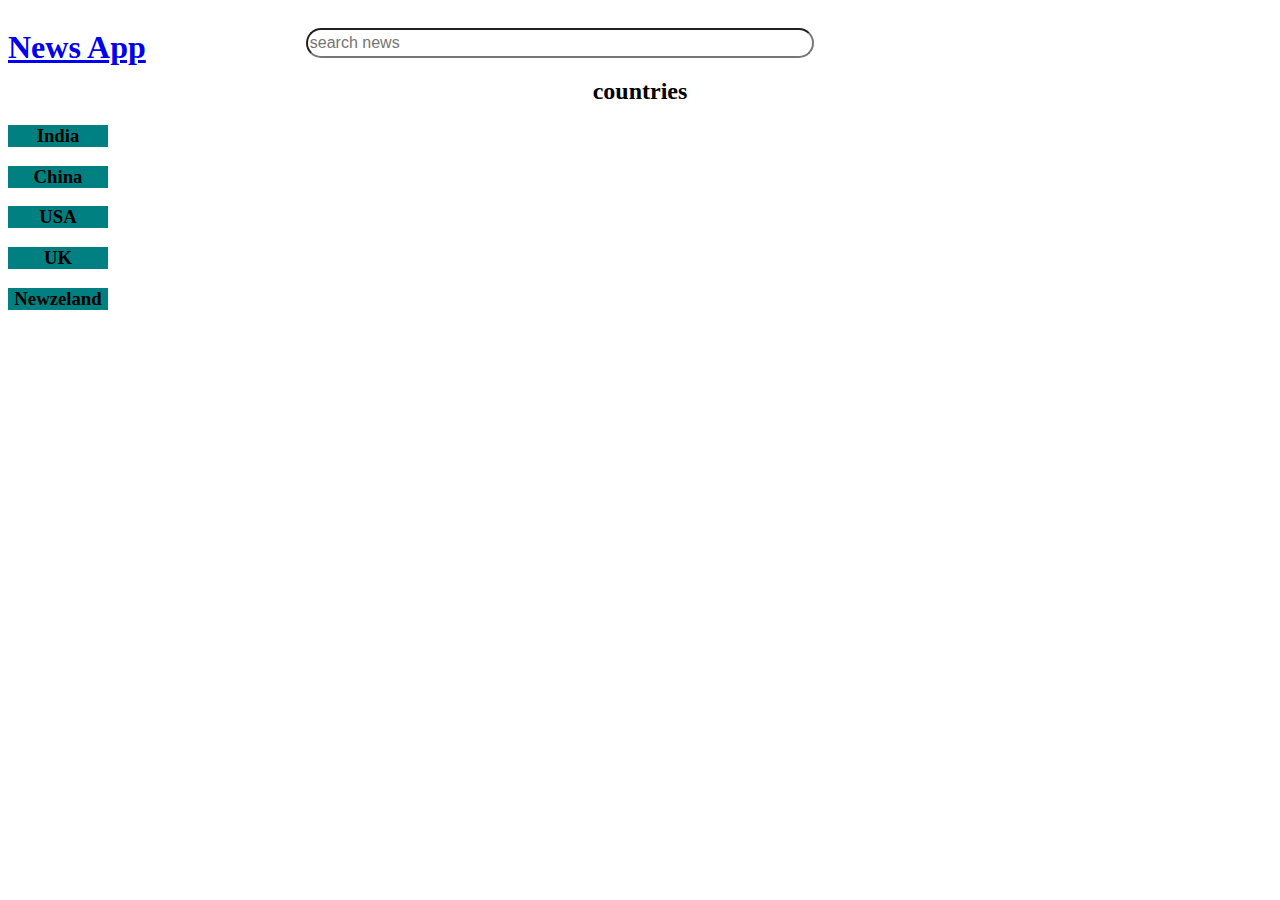
<file: unit-3-c4-template_685072/index.html>
<!DOCTYPE html>
<html lang="en">
  <head>
    <meta charset="UTF-8" />
    <meta http-equiv="X-UA-Compatible" content="IE=edge" />
    <meta name="viewport" content="width=device-width, initial-scale=1.0" />
    <title>News App</title>
    <link rel="stylesheet" href="./styles/style.css">
  </head>
  <style>
    #sidebar{
      text-align: center;
    }
    #sidebar >h3{
      background-color: teal;
      width: 100px;
      cursor: pointer;
      text-align: center;
    }
    /* .news{
      display: flex;

    } */
    .news img{
      width: 300px;
    }
  </style>
  <body>
    <!-- Give Navbar with id "navbar"  -->
    <!-- Navbar will have input with id search_input and a link to home page i.e. index.html -->
    <div id="navbar">
      
    </div>
    <!-- Sidebar will have id "sidebar"  -->
    <!-- Give link to top headlines of countries in sidebar with id as their country codes 
    india :- in
    china :- ch
    usa :- us
    uk : uk
    Newzeland :- nz -->
    <div id="sidebar">
<h2>countries</h2>
<h3 id="in" > India</h3>
<h3 id="ch"> China</h3>
<h3 id="us" > USA</h3>
<h3 id="uk" > UK</h3>
<h3 id="nz" > Newzeland</h3>


    </div>


    <!-- Append results inside div with id "results"  -->
    <!-- News divs will have class "news"  -->

    <div id="results"></div>
  </body>
</html>
<script src="./scripts/index.js" type="module"></script>
</file>
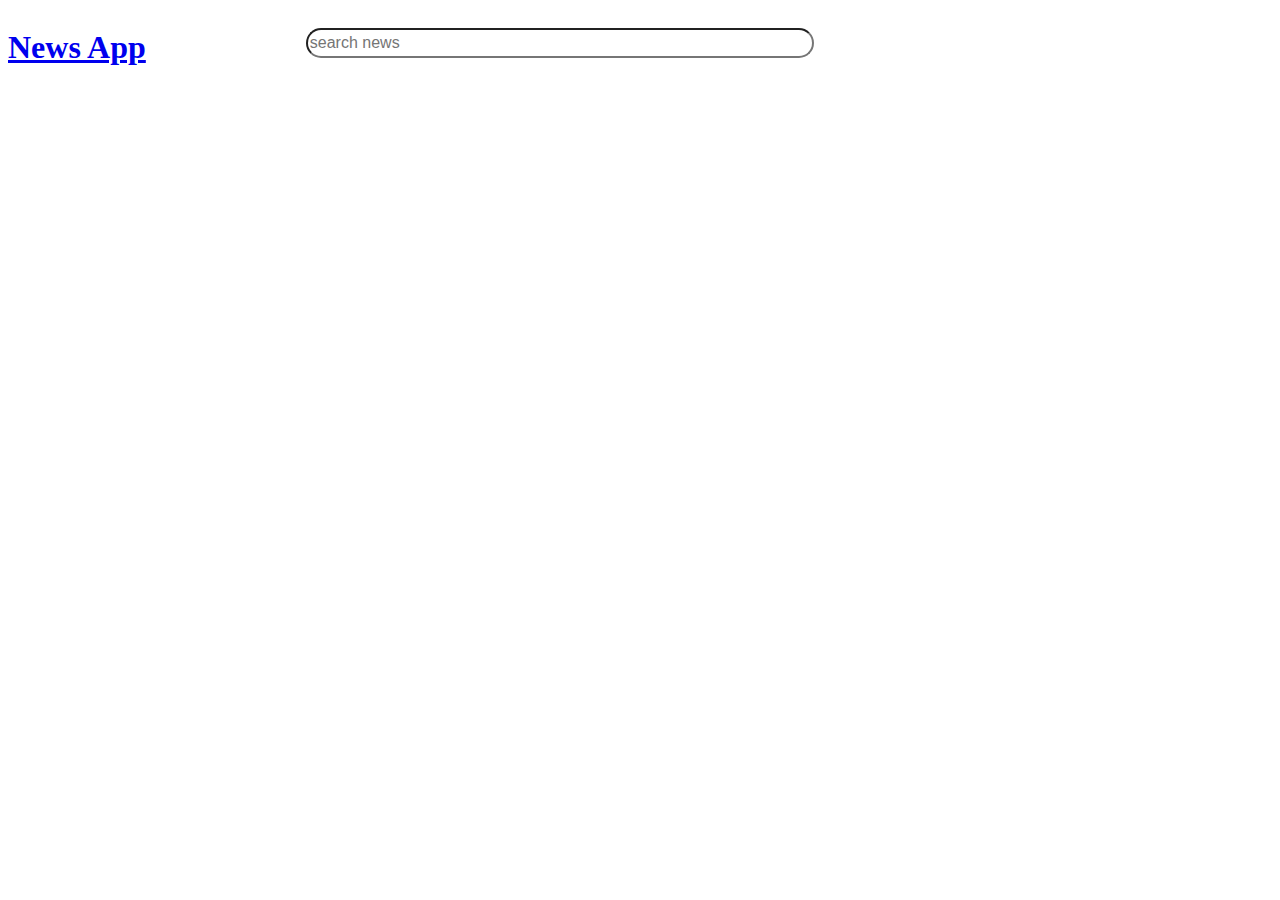
<file: unit-3-c4-template_685072/news.html>
<!DOCTYPE html>
<html lang="en">
  <head>
    <meta charset="UTF-8" />
    <meta http-equiv="X-UA-Compatible" content="IE=edge" />
    <meta name="viewport" content="width=device-width, initial-scale=1.0" />
    <title>Detailed news</title>
    <link rel="stylesheet" href="./styles/style.css">
  </head>
  <style>
#detailed_news{
  margin-top: 100px;
}


    #detailed_news img{
width: 400px;
    }
  </style>
  <body>
    <!-- Same navbar with same functionality  -->
    <div id="navbar"></div>
    <!-- Append detailed news in div with id "detailed_news"  -->
    <div id="detailed_news"></div>
  </body>
</html>
<script src="./scripts/news.js" type="module"></script>
</file>
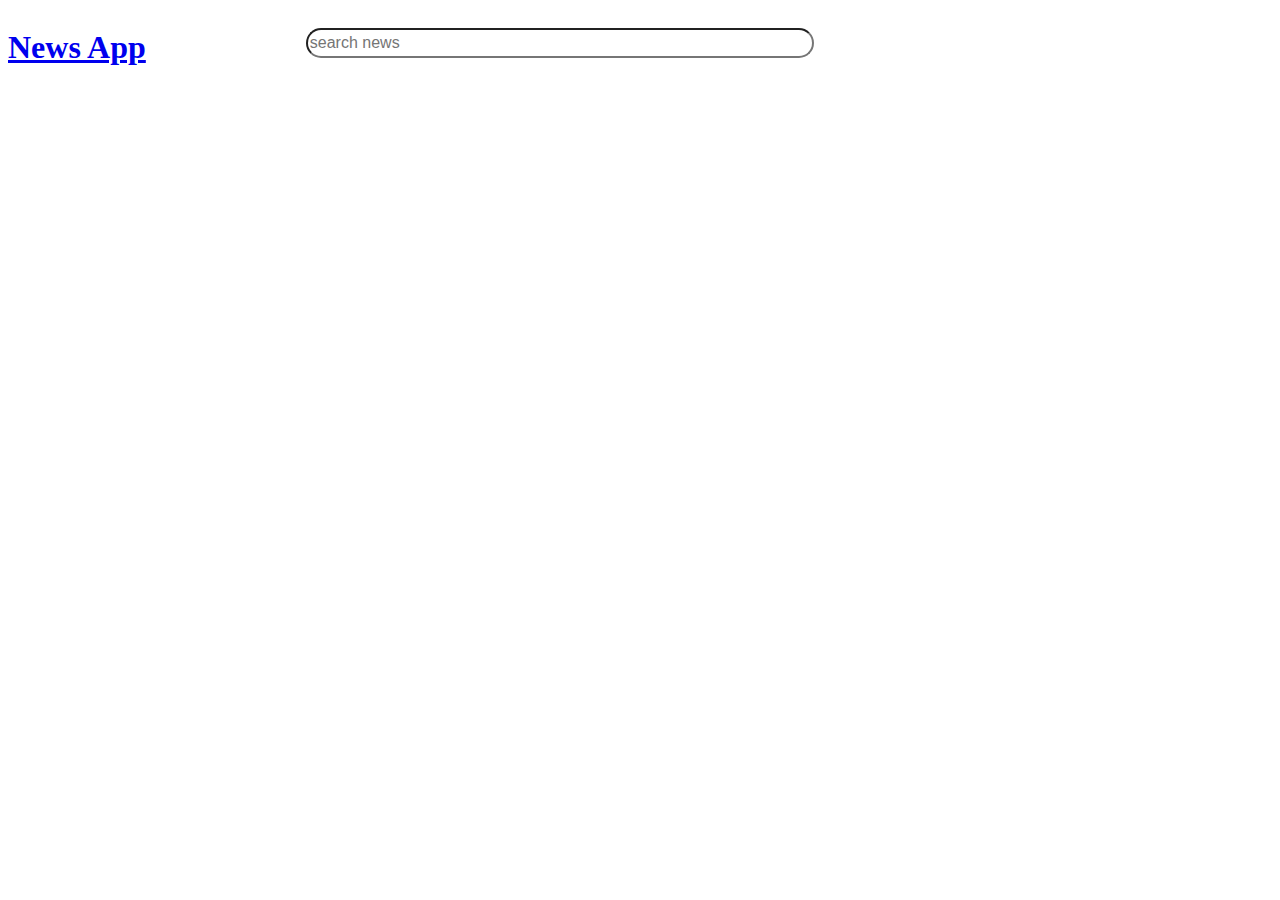
<file: unit-3-c4-template_685072/search.html>
<!DOCTYPE html>
<html lang="en">
  <head>
    <meta charset="UTF-8" />
    <meta http-equiv="X-UA-Compatible" content="IE=edge" />
    <meta name="viewport" content="width=device-width, initial-scale=1.0" />
    <title>Search results</title>
    <link rel="stylesheet" href="./styles/style.css">
  </head>
  <style>
    #results{
      margin-top: 50px;
    }
    #results img{
      width: 200px;
    }
  </style>
  <body>
    <!-- Same navbar with same functionality  -->
<div id="navbar"></div>
    <!-- Append results inside div with id "results"  -->
    <div id="results"></div>
    <!-- News divs will have class "news"  -->
  </body>
</html>
<script src="./scripts/search.js" type="module"></script>
</file>
<file: unit-3-c4-template_685072/styles/style.css>
#navbar{
    display: flex;
    gap: 160px;
    height: 50px;

}
#search_input{
    width: 500px;
    font-size: 16px;
    border-radius: 30px;
    margin-top: 20px;
}
</file>
